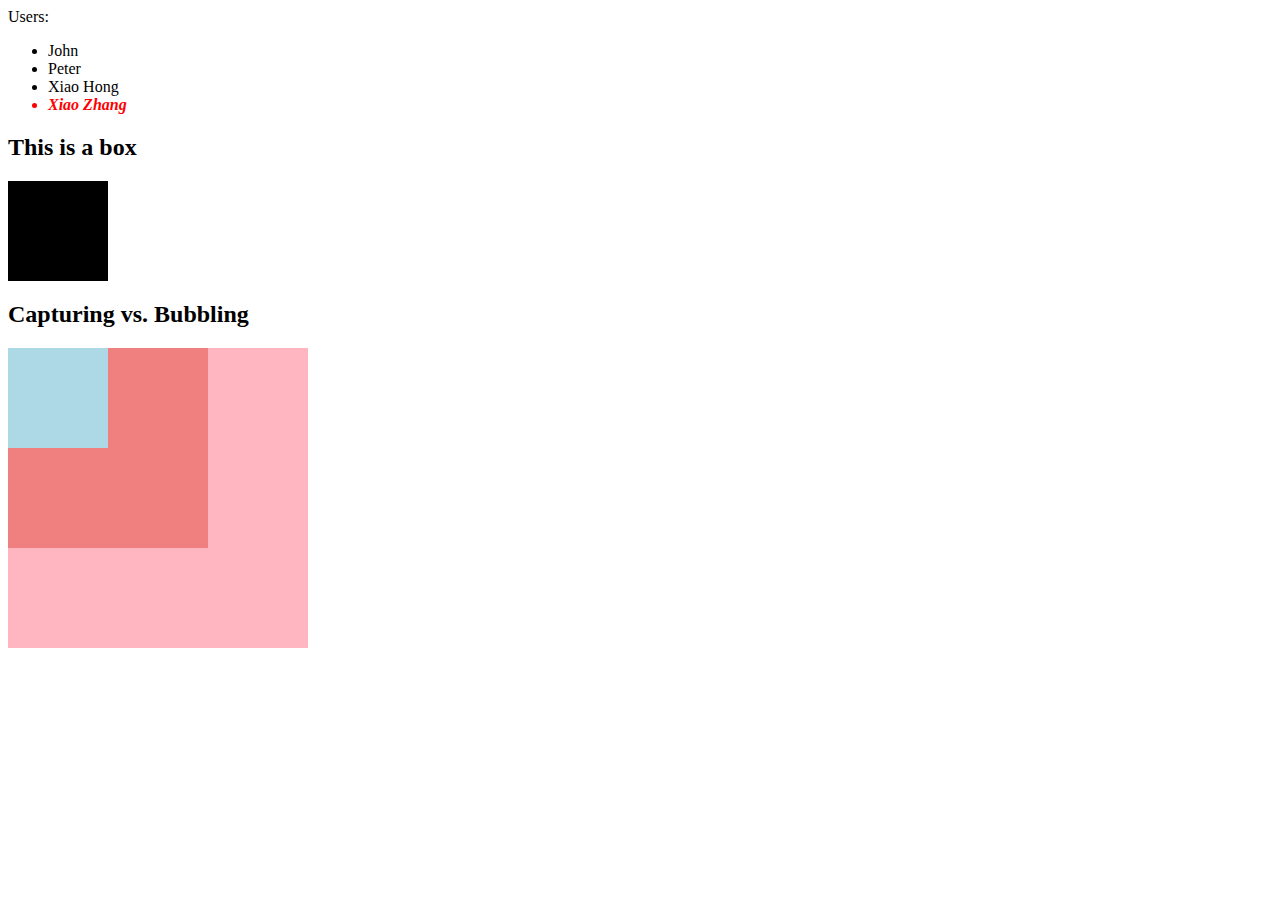
<file: Lesson 10 JavaScript Advanced/index.html>
<!DOCTYPE html>
<html lang="en">
 <head>
   <meta charset="UTF-8" />
   <meta http-equiv="X-UA-Compatible" content="IE=edge" />
   <meta name="viewport" content="width=device-width, initial-scale=1.0" />
   <title>Document</title>


   <style>
     #box {
       width: 100px;
       height: 100px;
       background-color: black;
     }

     /* 放在上面变粉色 */
     #box:hover {
       background-color: pink;
     }


     #child {
       width: 100px;
       height: 100px;
       background-color: lightblue;
     }


     #parent {
       width: 200px;
       height: 200px;
       background-color: lightcoral;
     }


     #grandparent {
       width: 300px;
       height: 300px;
       background-color: lightpink;
     }
   </style>
 </head>
 <body>
   <div id="user" class="common">
     Users:
     <ul class="box common">
       <li id="john">John</li>
       <li id="peter">Peter</li>
     </ul>
   </div>


   <h2>This is a box</h2>
   <div id="box"></div>


   <h2>Capturing vs. Bubbling</h2>
   <div id="grandparent">
     <div id="parent">
       <div id="child"></div>
     </div>
   </div>
 </body>


 <script>
   var test = 12;
   function sayHi() {
     alert("Hi!");
   }
   let test2 = 13;


   const oUser = document.getElementById("user");
   const oCommon = document.getElementsByClassName("common"); // LIVE
   const oLis = document.getElementsByTagName("li");
   const boxCommon = document.getElementsByClassName("common box")[0];
   const peter = boxCommon.getElementsByTagName("li")[1];


   const oCommon2 = document.querySelectorAll(".common");


   // examples of creating elements
   const xiaohong = document.createElement("li");
   xiaohong.id = "xiaohong";
   xiaohong.innerText = "Xiao Hong";
   // boxCommon.append(xiaohong);
   // boxCommon.prepend(xiaohong);
   // peter.before(xiaohong);
   peter.after(xiaohong);


   const xiaozhang = document.createElement("li");
   xiaozhang.id = "xiaozhang";
   xiaozhang.innerHTML = "<b><i>Xiao Zhang</i></b>";
   xiaohong.after(xiaozhang);


   xiaozhang.className = "sanhaoxuesheng class2 class3";
   xiaozhang.classList.add("class4");
   xiaozhang.classList.remove("sanhaoxuesheng");
   xiaozhang.style.color = "red";


   const box = document.getElementById("box");
   box.onclick = () => {
     console.log("clicked A");
   };

    // onclick B覆盖了A
   box.onclick = () => {
     console.log("clicked B");
   };

   // 不想覆盖使用addEventListener
   box.addEventListener("click", () => {
     console.log("clicked C");
   });


   box.addEventListener("click", () => {
     console.log("clicked D");
   });


   const grandparent = document.getElementById("grandparent");
   const parent = document.getElementById("parent");
   const child = document.getElementById("child");
   // false： 从内到外
   // true： 从外到内

   grandparent.addEventListener(
     "click",
     () => {
       console.log("g");
     },
     false // green - ignore for now
   );


   parent.addEventListener(
     "click",
     () => {
       console.log("p");
     },
     false
   );


   child.addEventListener(
     "click",
     (e) => {
       console.log("c");
       e.stopPropagation();
       console.log("e", e);
       console.log("e.target", e.target);
     },
     false
   );
 </script>
</html>
</file>
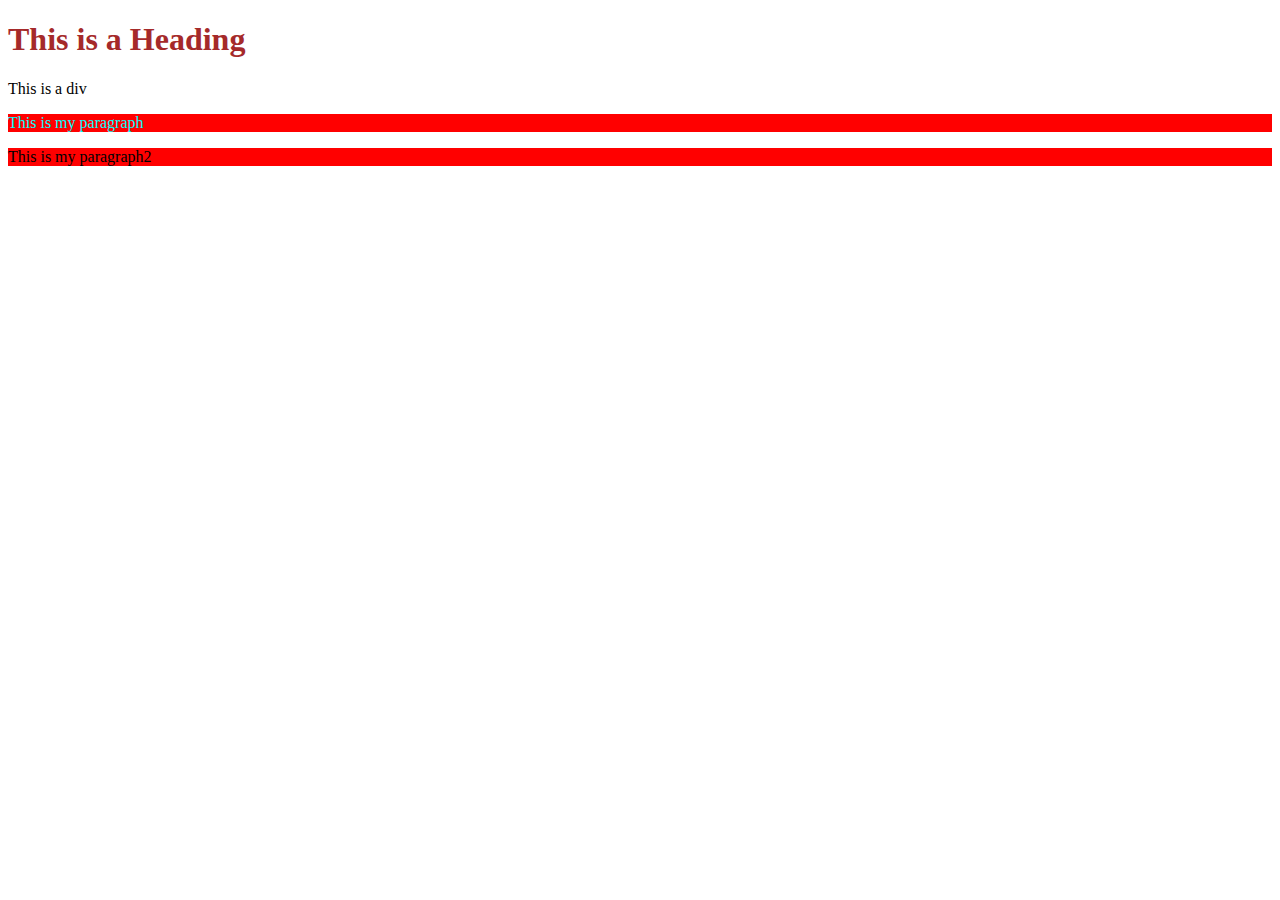
<file: Lesson 8 CSS/index.html>
<!DOCTYPE html>
<html lang="en">
  <head>
    <meta charset="UTF-8" />
    <meta http-equiv="X-UA-Compatible" content="IE=edge" />
    <meta name="viewport" content="width=device-width, initial-scale=1.0" />
    <title>Document</title>
    <link rel="stylesheet" type="text/css" href="./style.css">
    <style>
        h1 {
            color: aqua;
        }
    </style>
  </head>
  <body>
    <h1 style="color: brown;">This is a Heading</h1>
    <div>This is a div</div>
    <p id="description" class="bg-red">This is my paragraph</p>
    <p id="description2" class="bg-red class2 class3">This is my paragraph2</p>
  </body>
</html>
</file>
<file: Lesson 8 CSS/style.css>
h1 {
    color: chartreuse;
}

#description {
    color: aqua;
}

.bg-red {
    background-color: red;
}
</file>
